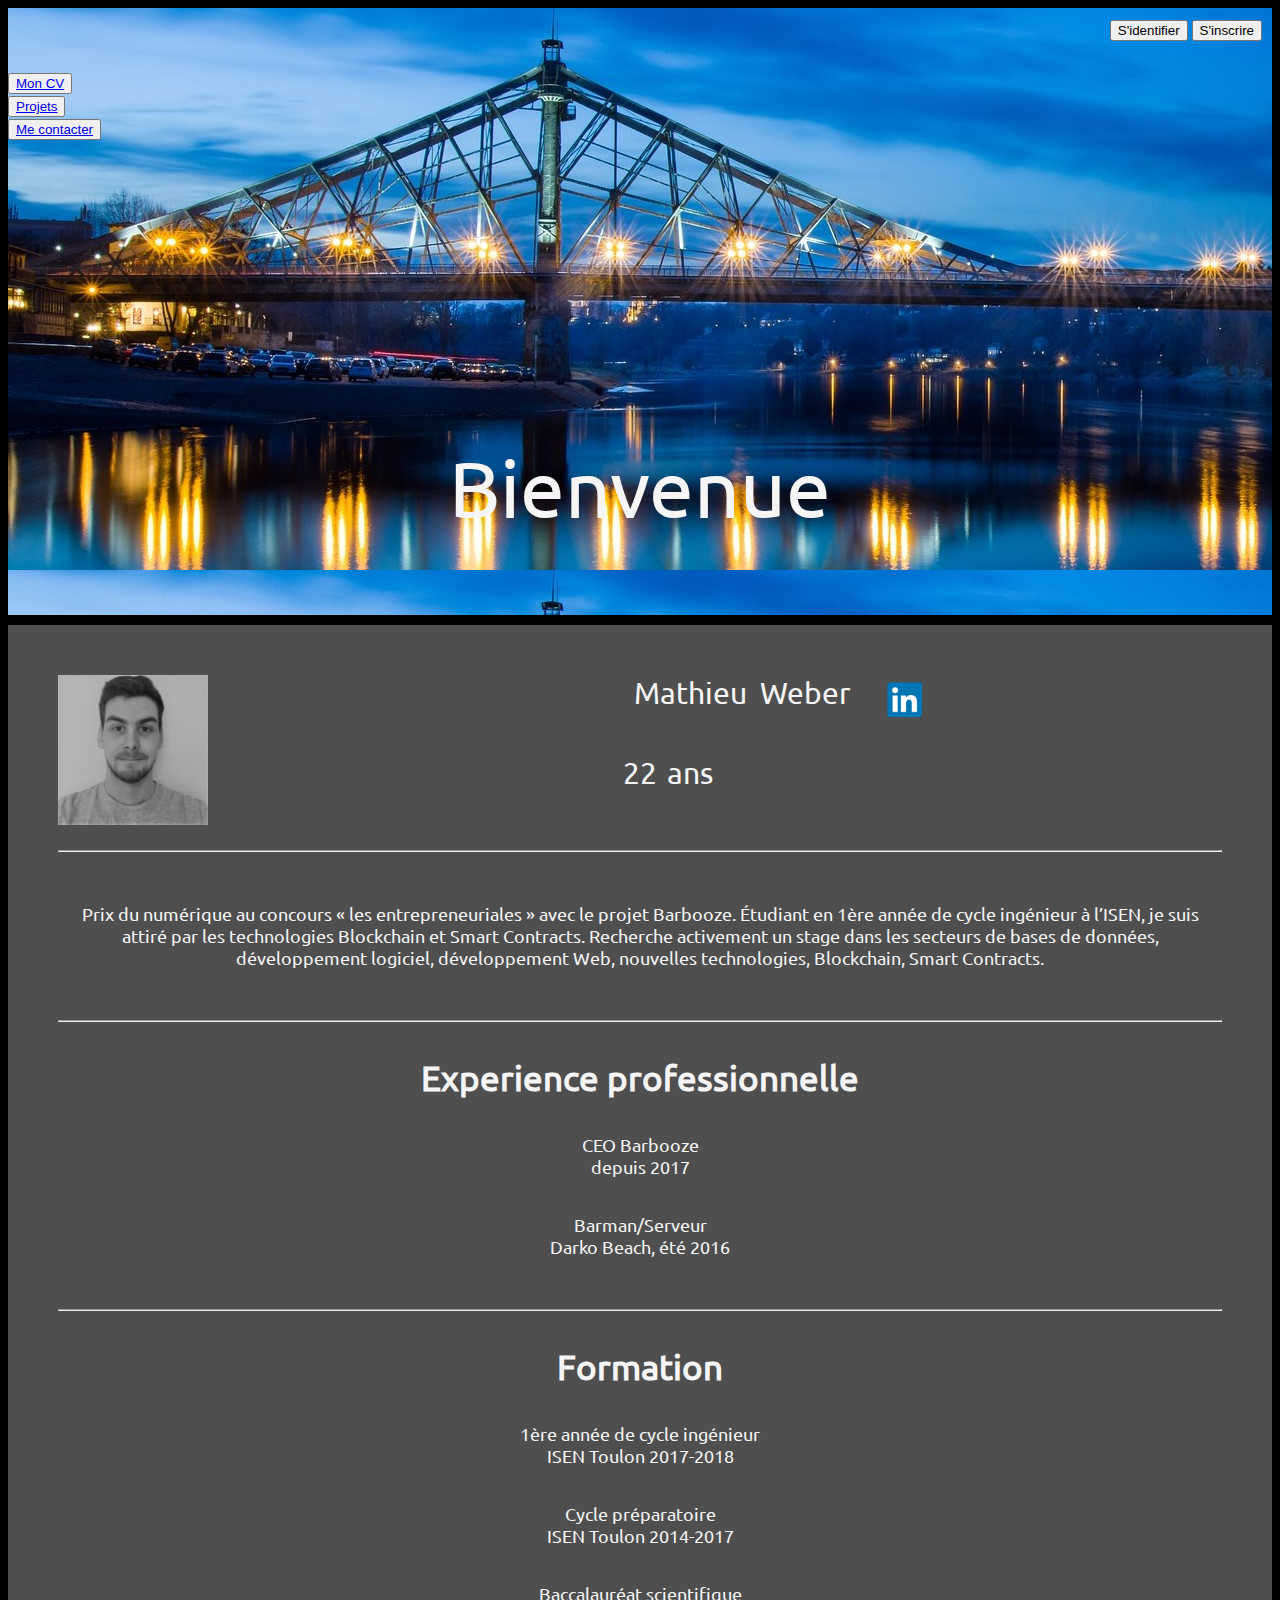
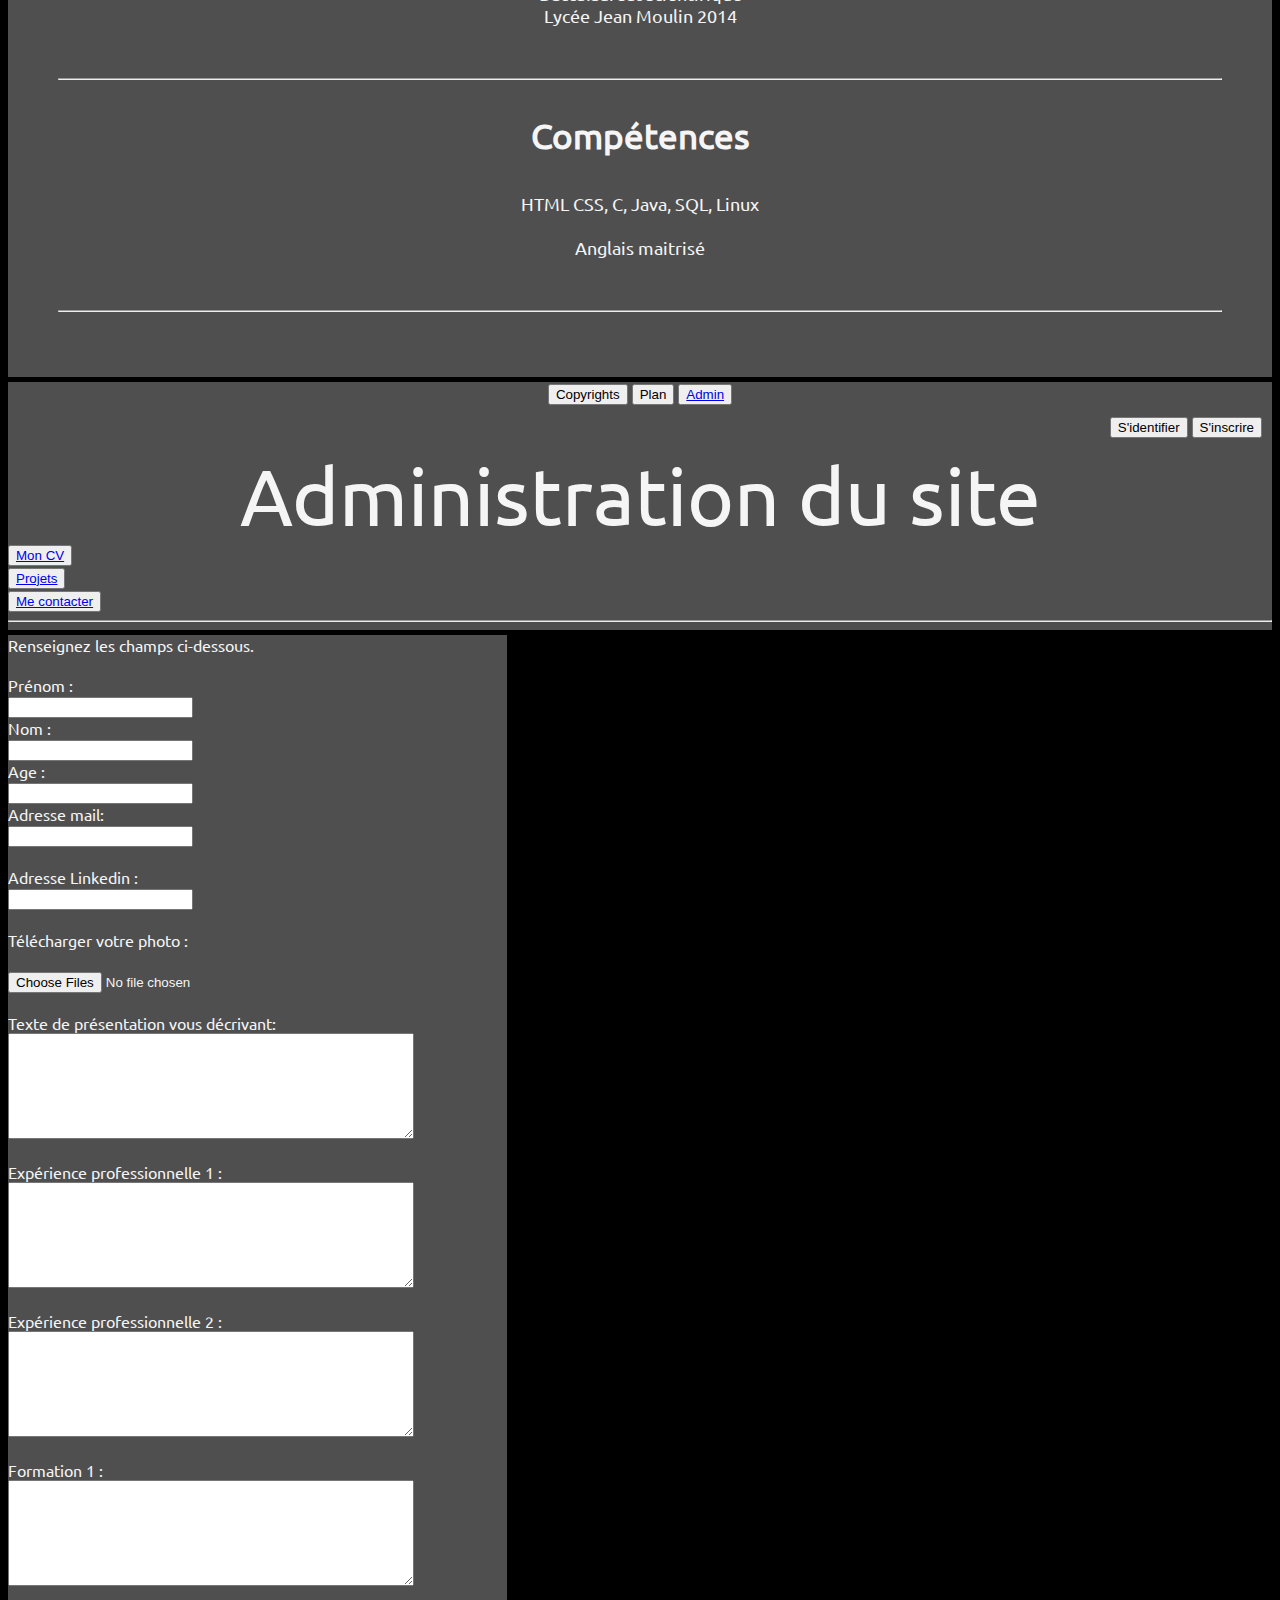
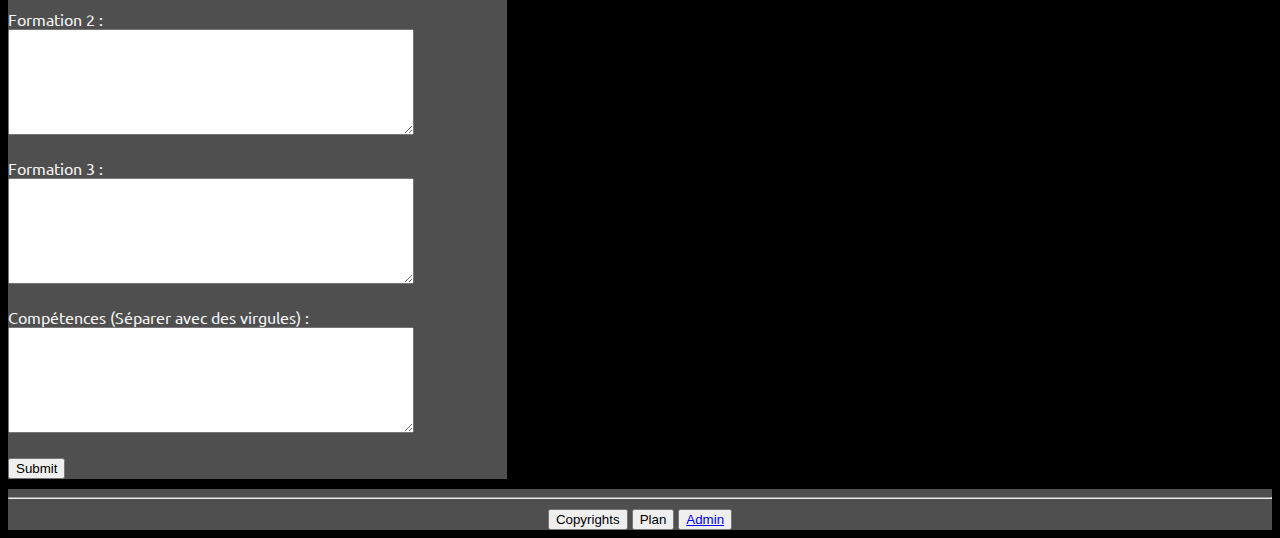
<file: index.html>
<!DOCTYPE html>

<html>
    <head>
        <title id="title">Mathieu Weber</title>
        <meta charset="UTF-8">
        <link rel="stylesheet" href="style.css"/>
        <meta name="viewport" content="width=device-width, initial-scale=1.0">
    </head>
    <body onload="mafunction()">
        
        <div class="grid-container">    <!-- Tableau pour ordonner notre site -->
            
            <div class="entete">        <!--Haut de page qui contient Menu, connexion et titre-->
                
                <div style="background-image: url('bridge.jpg')">
                    <div class="connexion">         <!-- L'entete est la même pour toute les pages du site -->
                    
                        <button>S'identifier</button>
                        <button>S'inscrire</button>
                    
                    </div>
                
                    <div class="menu">
                        <br/>
                      <button><a href="index.html">Mon CV</a></button><br/>
                      <button><a href="pageperso.html">Projets</a></button><br/>
                      <button><a href=contact.html>Me contacter</a></button>
                    </div>
                    <br/><br/><br/><br/><br/><br/><br/><br/><br/><br/><br/><br/><br/><br/><br/>
                    <div class="titre" id="titre">
                        Bienvenue
                    </div>
                    <br/><br/><br/><br/>
                </div>
            </div>
              
             <div class="corps">    <!--Corps de la page qui contient ce qui nous interesse-->
                
                <div class="grid-header">
                    
                    <div class="photo" id="photo">
                        <img style="float:left;" src="moi1.png" width="150" height="150" alt="ma photo" title="coucou">     <!--Ma photo-->
                    </div>
                    
                    <div class="prenom" id="prenom">
                        Mathieu
                    </div> 
                        
                    <div class="nom" id="nom">
                        Weber
                    </div>
                 
                    <div class="logo" id="logo">
                        <a href='https://www.linkedin.com/in/mathieu-weber-7b6b23129/' target="_blank">         <!--Lien vers mon Linkedin-->
                        <img src="logolink.png" width="50" height="50" alt="linkedin">                   <!-- Affichage du logo Linkedin-->
                    </a>
                    </div>
                    
                   
                    <div class="age" id="age">
                        22
                    </div>
                    <div class="ans" id="ans">
                        ans
                    </div>
                
                </div>
                <hr>
                 <br/>
                <div class="text" id="descri"> 
                    Prix du numérique au concours « les entrepreneuriales » avec le projet Barbooze.
                    Étudiant en 1ère année de cycle ingénieur à l’ISEN, je suis attiré par les technologies Blockchain et Smart Contracts.
                    Recherche activement un stage dans les secteurs de bases de données, développement logiciel, développement Web, nouvelles technologies, Blockchain, Smart Contracts.
                </div>   
                <br/>
                <hr>
                <h3>
                    Experience professionnelle
                </h3>
                
                <div class="item1" id="item1">
                    CEO Barbooze
                    <br/>
                    depuis 2017 
                </div>
                <br/>
                <div class="item1" id="item2">
                    Barman/Serveur 
                    <br/>
                    Darko Beach, été 2016
                </div>
       
                <br/><hr>
                <h3>
                    Formation
                </h3>
                
                <div class="item1" id="f1">
                    1ère année de cycle ingénieur 
                    <br/>ISEN Toulon 2017-2018
                </div>
                <br/>
                <div class="item1" id="f2">
                    Cycle préparatoire 
                    <br/>ISEN Toulon 2014-2017
                </div>
                <br/>
                <div class="item1" id="f3">
                    Baccalauréat scientifique <br/> Lycée Jean Moulin 2014
                </div>
                <br/><hr>
                <h3>Compétences</h3>
                <div class="item1" id="skills">
                    HTML CSS, C, Java, SQL, Linux <br/><br/>
                    Anglais maitrisé
                    
                </div>
                <br/>
               
                
                    
               
                <hr>    
            </div>
            
            <div class="pieds">                 <!-- Bas de page qui contient copyrihts et le plan du site -->
                <button>Copyrights</button>
                <button>Plan</button>
                <button><a href="admin.html">Admin</a></button>
            </div>
  
        </div>
                            <!-- ----------------PAGE ADMIN------------------- -->
                
        <div class="grid-container">        <!-- Tableau pour ordonner notre site -->
            
            <div class="entete">             <!--Haut de page qui contient Menu, connexion et titre-->
                <div class="connexion">
                    <button>S'identifier</button>
                    <button>S'inscrire</button>
                </div>
                <div class="titre">
                    Administration du site
                </div>
                <div class="menu">
                    <button><a href="index.html">Mon CV</a></button><br/>
                    <button><a href="pageperso.html">Projets</a></button><br/>
                    <button><a href=contact.html>Me contacter</a></button>
                </div>
                <hr>
            </div> 
            
            <div class="admin">    <!-- Module pour renseigner ses coordonnées et les envoyer -->
                Renseignez les champs ci-dessous.<br/>
                <br/>
                <form name="myForm" onsubmit="return validateForm()" method="post" >
                    Prénom :<br/>
                    <input type="text" name="firstname" >
                    <br>
                    Nom :<br/>
                    <input type="text" name="lastname">
                    <br>
                    Age :<br/>
                    <input type="text" name="age">
                    <br/>
                    Adresse mail:<br/>
                    <input type="text" name="email">
                    <br/><br/>
                    Adresse Linkedin : <br/>
                    <input type="text" name="link">
                    <br/><br/>
                    Télécharger votre photo :<br/><br/>
                    <input id="file" type="file" multiple />
                    <br/><br/>
                  
                    
                    
                    Texte de présentation vous décrivant:<br/>
                    <textarea id="p" name="descri" style="width:400px; height:100px;"></textarea>   <!-- Zone plus grande -->
                    
                    <br><br/>
                    Expérience professionnelle 1 :<br/>
                    <textarea id="q" name="p1" style="width:400px; height:100px;"></textarea>
                    <br/><br/>
                    Expérience professionnelle 2 :<br/>
                    <textarea id="r" name="p2" style="width:400px; height:100px;"></textarea>
                    <br/><br/>
                    
                    Formation 1 : <br/>
                    <textarea id="l" name="f1" style="width:400px; height:100px;"></textarea>
                    
                    
                    <br/><br/>
                    Formation 2 : <br/>
                    <textarea id="m" name="f2" style="width:400px; height:100px;"></textarea>
                    
                    
                    <br/><br/>
                     Formation 3 : <br/>
                    <textarea id="n" name="f3" style="width:400px; height:100px;"></textarea>
                    
                    <br/><br/>
                    
                    Compétences (Séparer avec des virgules) : <br/>
                    <textarea id="o" name="skills" style="width:400px; height:100px;"></textarea>
                    
                    <br/><br/>
                    
                    
                    
                    
                    
                    <input type="submit"> <!-- Bouton valider -->
                </form>
                    
            </div>
            
            <div class="pieds">
                <hr>
                <button>Copyrights</button>
                <button>Plan</button>
                <button><a href="admin.html">Admin</a></button>
            </div>
        </div>
                            <!-- --------------FIN PAGE ADMIN ----------------->
                            
        <script src="JS/newjavascript.js"></script>
    </body>
</html>
</file>
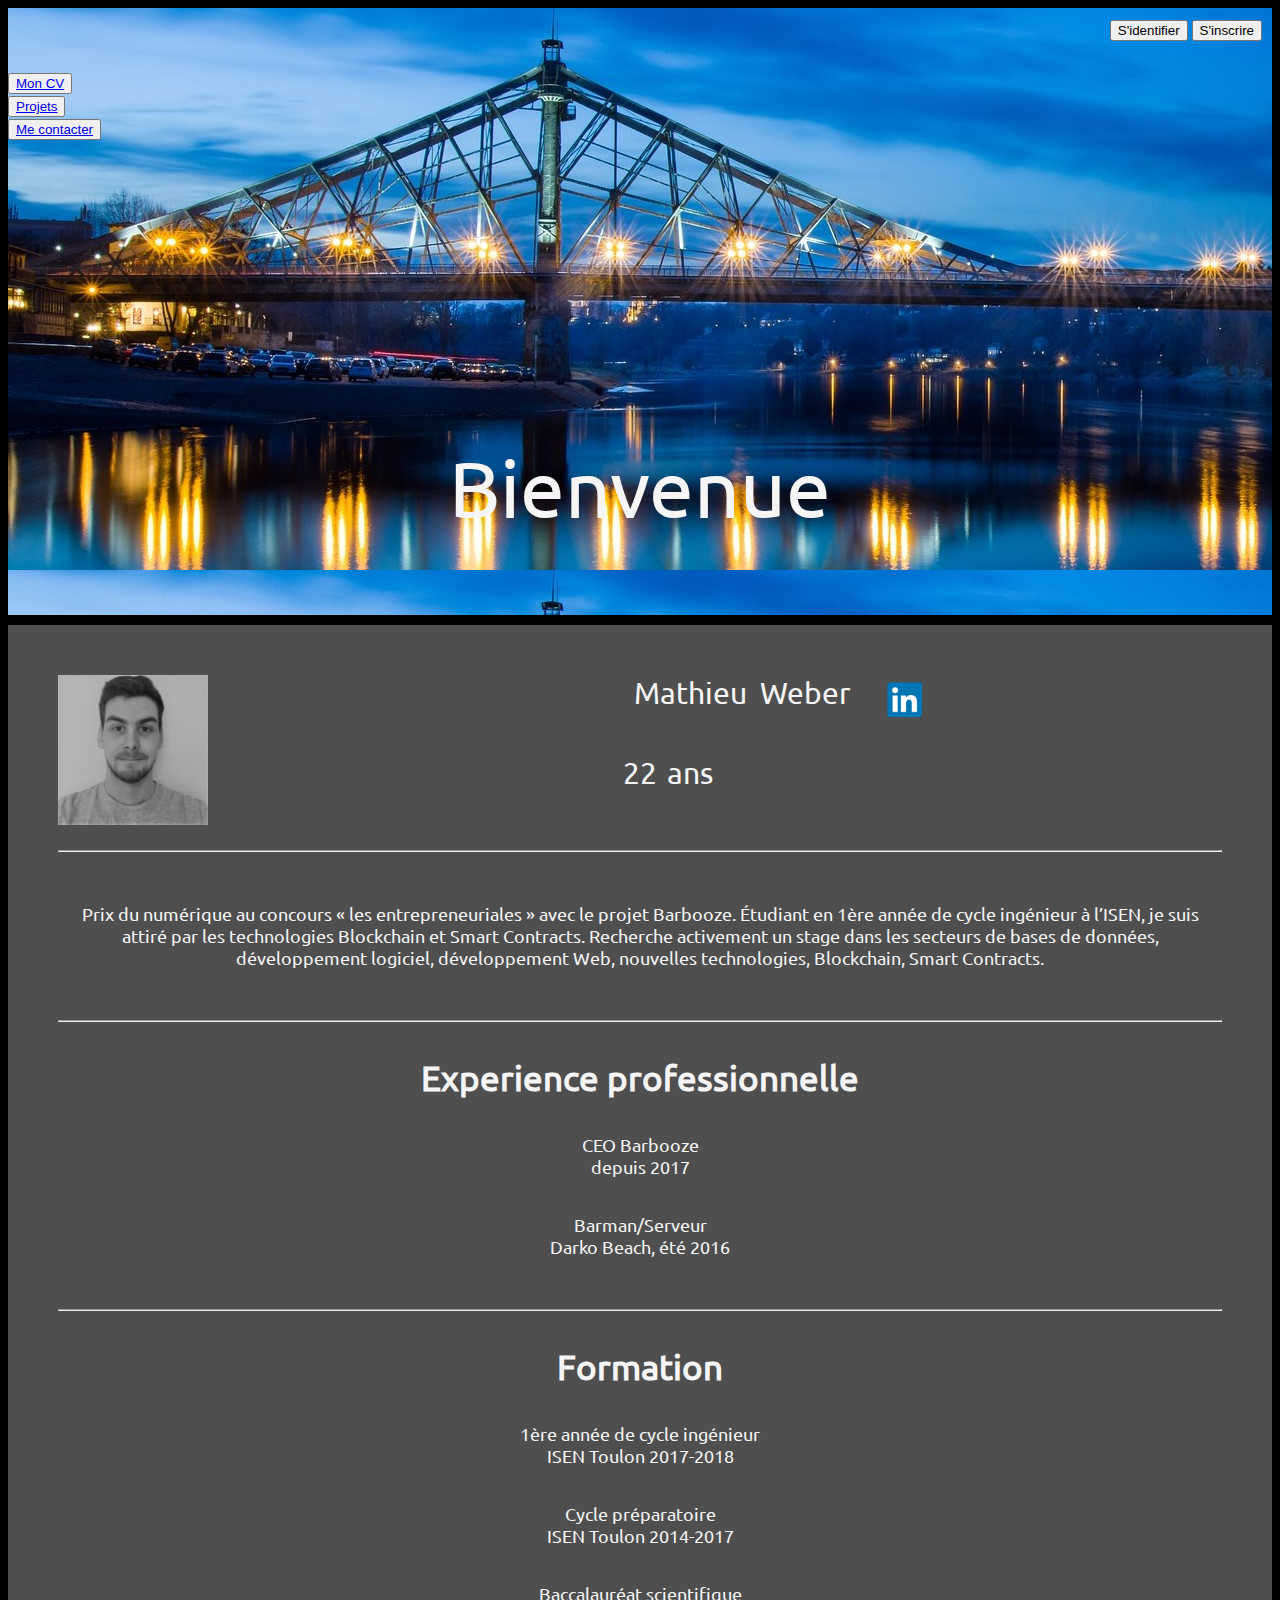
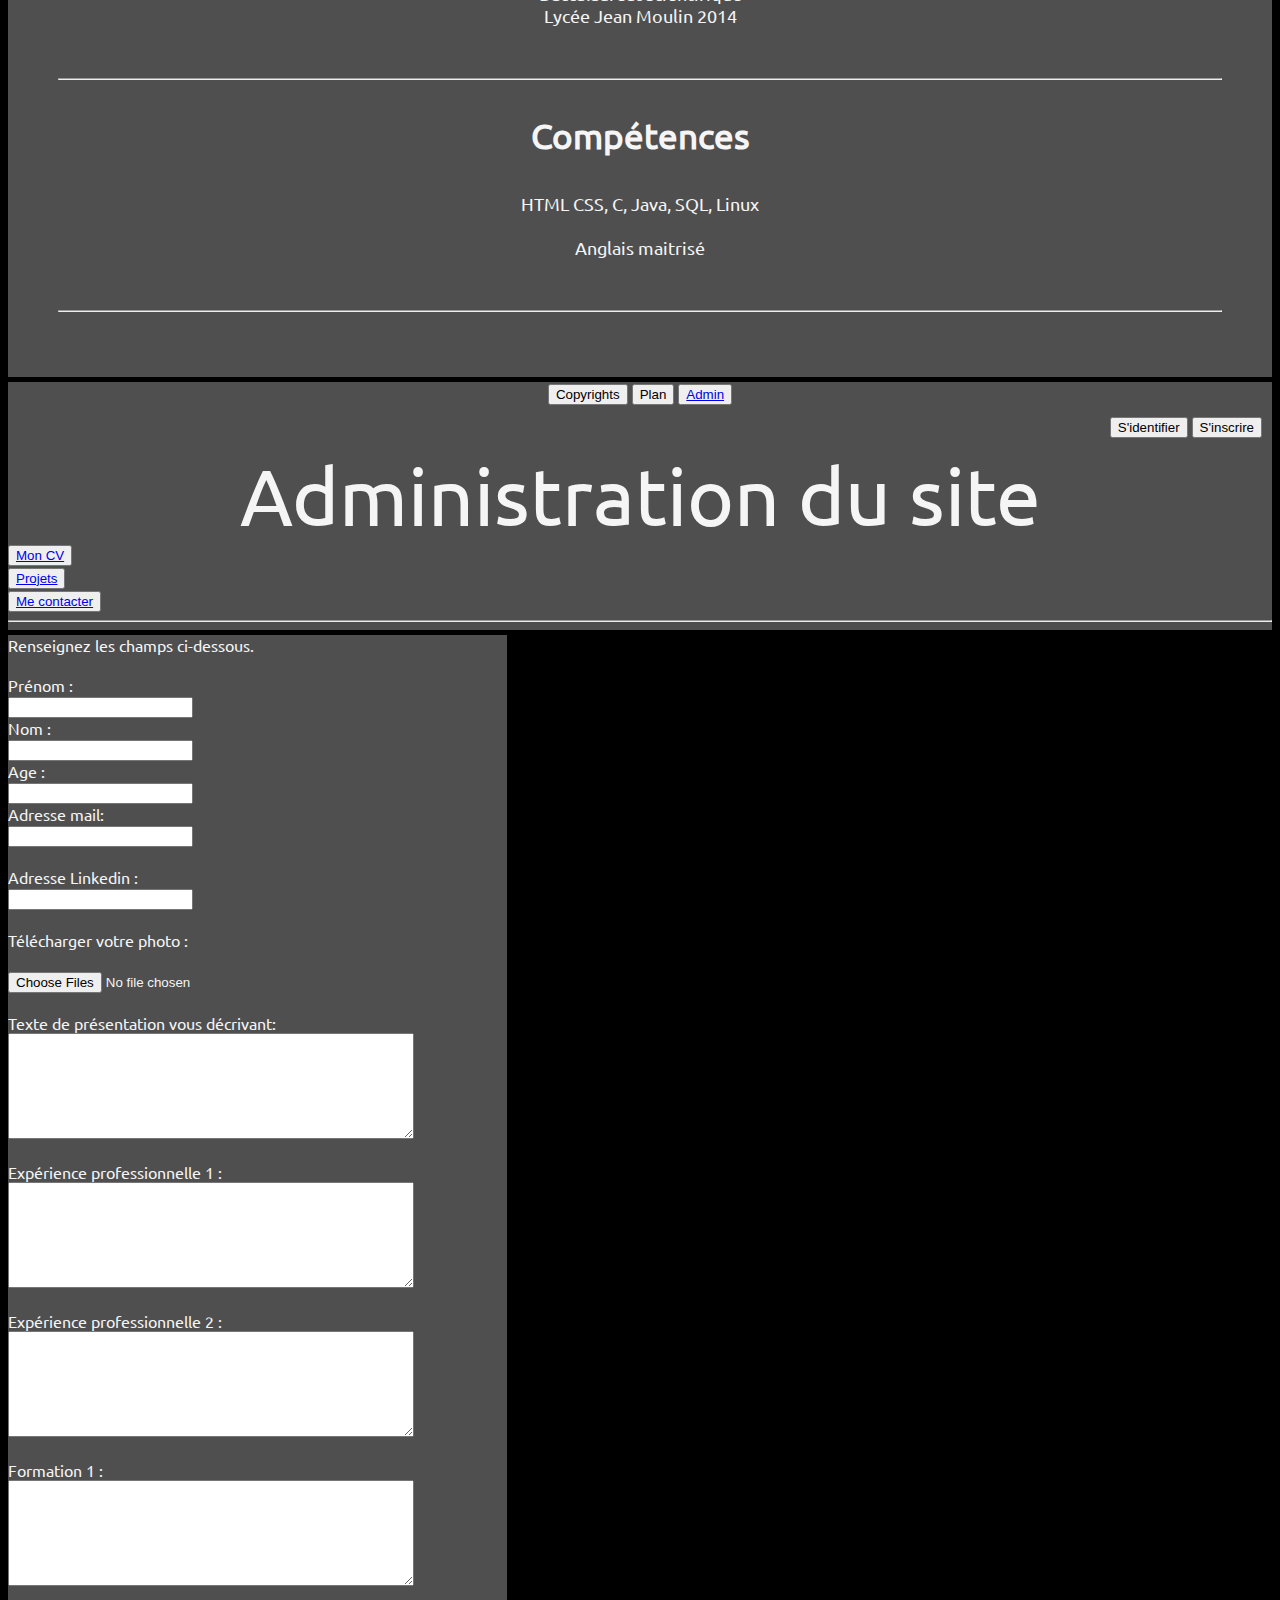
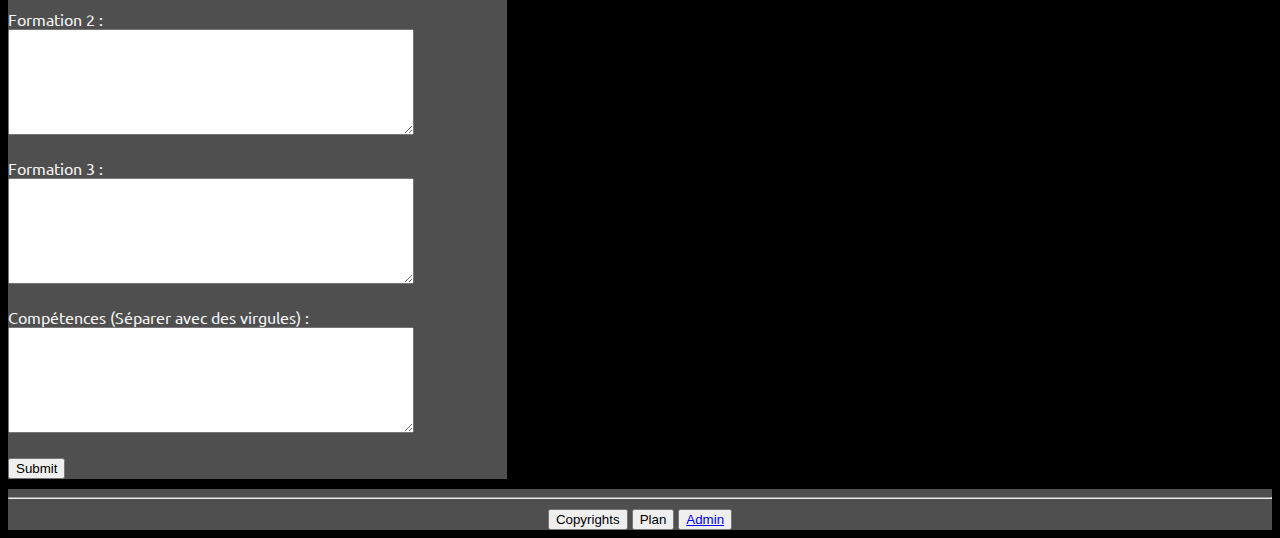
<file: public_html/index.html>
<!DOCTYPE html>

<html>
    <head>
        <title id="title">Mathieu Weber</title>
        <meta charset="UTF-8">
        <link rel="stylesheet" href="style.css"/>
        <meta name="viewport" content="width=device-width, initial-scale=1.0">
    </head>
    <body onload="mafunction()">
        
        <div class="grid-container">    <!-- Tableau pour ordonner notre site -->
            
            <div class="entete">        <!--Haut de page qui contient Menu, connexion et titre-->
                
                <div style="background-image: url('bridge.jpg')">
                    <div class="connexion">         <!-- L'entete est la même pour toute les pages du site -->
                    
                        <button>S'identifier</button>
                        <button>S'inscrire</button>
                    
                    </div>
                
                    <div class="menu">
                        <br/>
                      <button><a href="index.html">Mon CV</a></button><br/>
                      <button><a href="pageperso.html">Projets</a></button><br/>
                      <button><a href=contact.html>Me contacter</a></button>
                    </div>
                    <br/><br/><br/><br/><br/><br/><br/><br/><br/><br/><br/><br/><br/><br/><br/>
                    <div class="titre" id="titre">
                        Bienvenue
                    </div>
                    <br/><br/><br/><br/>
                </div>
            </div>
              
             <div class="corps">    <!--Corps de la page qui contient ce qui nous interesse-->
                
                <div class="grid-header">
                    
                    <div class="photo" id="photo">
                        <img style="float:left;" src="moi1.png" width="150" height="150" alt="ma photo" title="coucou">     <!--Ma photo-->
                    </div>
                    
                    <div class="prenom" id="prenom">
                        Mathieu
                    </div> 
                        
                    <div class="nom" id="nom">
                        Weber
                    </div>
                 
                    <div class="logo" id="logo">
                        <a href='https://www.linkedin.com/in/mathieu-weber-7b6b23129/' target="_blank">         <!--Lien vers mon Linkedin-->
                        <img src="logolink.png" width="50" height="50" alt="linkedin">                   <!-- Affichage du logo Linkedin-->
                    </a>
                    </div>
                    
                   
                    <div class="age" id="age">
                        22
                    </div>
                    <div class="ans" id="ans">
                        ans
                    </div>
                
                </div>
                <hr>
                 <br/>
                <div class="text" id="descri"> 
                    Prix du numérique au concours « les entrepreneuriales » avec le projet Barbooze.
                    Étudiant en 1ère année de cycle ingénieur à l’ISEN, je suis attiré par les technologies Blockchain et Smart Contracts.
                    Recherche activement un stage dans les secteurs de bases de données, développement logiciel, développement Web, nouvelles technologies, Blockchain, Smart Contracts.
                </div>   
                <br/>
                <hr>
                <h3>
                    Experience professionnelle
                </h3>
                
                <div class="item1" id="item1">
                    CEO Barbooze
                    <br/>
                    depuis 2017 
                </div>
                <br/>
                <div class="item1" id="item2">
                    Barman/Serveur 
                    <br/>
                    Darko Beach, été 2016
                </div>
       
                <br/><hr>
                <h3>
                    Formation
                </h3>
                
                <div class="item1" id="f1">
                    1ère année de cycle ingénieur 
                    <br/>ISEN Toulon 2017-2018
                </div>
                <br/>
                <div class="item1" id="f2">
                    Cycle préparatoire 
                    <br/>ISEN Toulon 2014-2017
                </div>
                <br/>
                <div class="item1" id="f3">
                    Baccalauréat scientifique <br/> Lycée Jean Moulin 2014
                </div>
                <br/><hr>
                <h3>Compétences</h3>
                <div class="item1" id="skills">
                    HTML CSS, C, Java, SQL, Linux <br/><br/>
                    Anglais maitrisé
                    
                </div>
                <br/>
               
                
                    
               
                <hr>    
            </div>
            
            <div class="pieds">                 <!-- Bas de page qui contient copyrihts et le plan du site -->
                <button>Copyrights</button>
                <button>Plan</button>
                <button><a href="admin.html">Admin</a></button>
            </div>
  
        </div>
        <div class="grid-container">        <!-- Tableau pour ordonner notre site -->
            
            <div class="entete">             <!--Haut de page qui contient Menu, connexion et titre-->
                <div class="connexion">
                    <button>S'identifier</button>
                    <button>S'inscrire</button>
                </div>
                <div class="titre">
                    Administration du site
                </div>
                <div class="menu">
                    <button><a href="index.html">Mon CV</a></button><br/>
                    <button><a href="pageperso.html">Projets</a></button><br/>
                    <button><a href=contact.html>Me contacter</a></button>
                </div>
                <hr>
            </div> 
            
            <div class="admin">    <!-- Module pour renseigner ses coordonnées et envoyer un message -->
                Renseignez les champs ci-dessous.<br/>
                <br/>
                <form name="myForm" onsubmit="return validateForm()" method="post" >
                    Prénom :<br/>
                    <input type="text" name="firstname" >
                    <br>
                    Nom :<br/>
                    <input type="text" name="lastname">
                    <br>
                    Age :<br/>
                    <input type="text" name="age">
                    <br/>
                    Adresse mail:<br/>
                    <input type="text" name="email">
                    <br/><br/>
                    Adresse Linkedin : <br/>
                    <input type="text" name="link">
                    <br/><br/>
                    Télécharger votre photo :<br/><br/>
                    <input id="file" type="file" multiple />
                    <br/><br/>
                  
                    
                    
                    Texte de présentation vous décrivant:<br/>
                    <textarea id="p" name="descri" style="width:400px; height:100px;"></textarea>   <!-- Zone plus grande -->
                    
                    <br><br/>
                    Expérience professionnelle 1 :<br/>
                    <textarea id="q" name="p1" style="width:400px; height:100px;"></textarea>
                    <br/><br/>
                    Expérience professionnelle 2 :<br/>
                    <textarea id="r" name="p2" style="width:400px; height:100px;"></textarea>
                    <br/><br/>
                    
                    Formation 1 : <br/>
                    <textarea id="l" name="f1" style="width:400px; height:100px;"></textarea>
                    
                    
                    <br/><br/>
                    Formation 2 : <br/>
                    <textarea id="m" name="f2" style="width:400px; height:100px;"></textarea>
                    
                    
                    <br/><br/>
                     Formation 3 : <br/>
                    <textarea id="n" name="f3" style="width:400px; height:100px;"></textarea>
                    
                    <br/><br/>
                    
                    Compétences (Séparer avec des virgules) : <br/>
                    <textarea id="o" name="skills" style="width:400px; height:100px;"></textarea>
                    
                    <br/><br/>
                    
                    
                    
                    
                    
                    <input type="submit">
                </form>
                    
            </div>
            
            <div class="pieds">
                <hr>
                <button>Copyrights</button>
                <button>Plan</button>
                <button><a href="admin.html">Admin</a></button>
            </div>
        </div>
        <script src="JS/newjavascript.js"></script>
    </body>
</html>
</file>
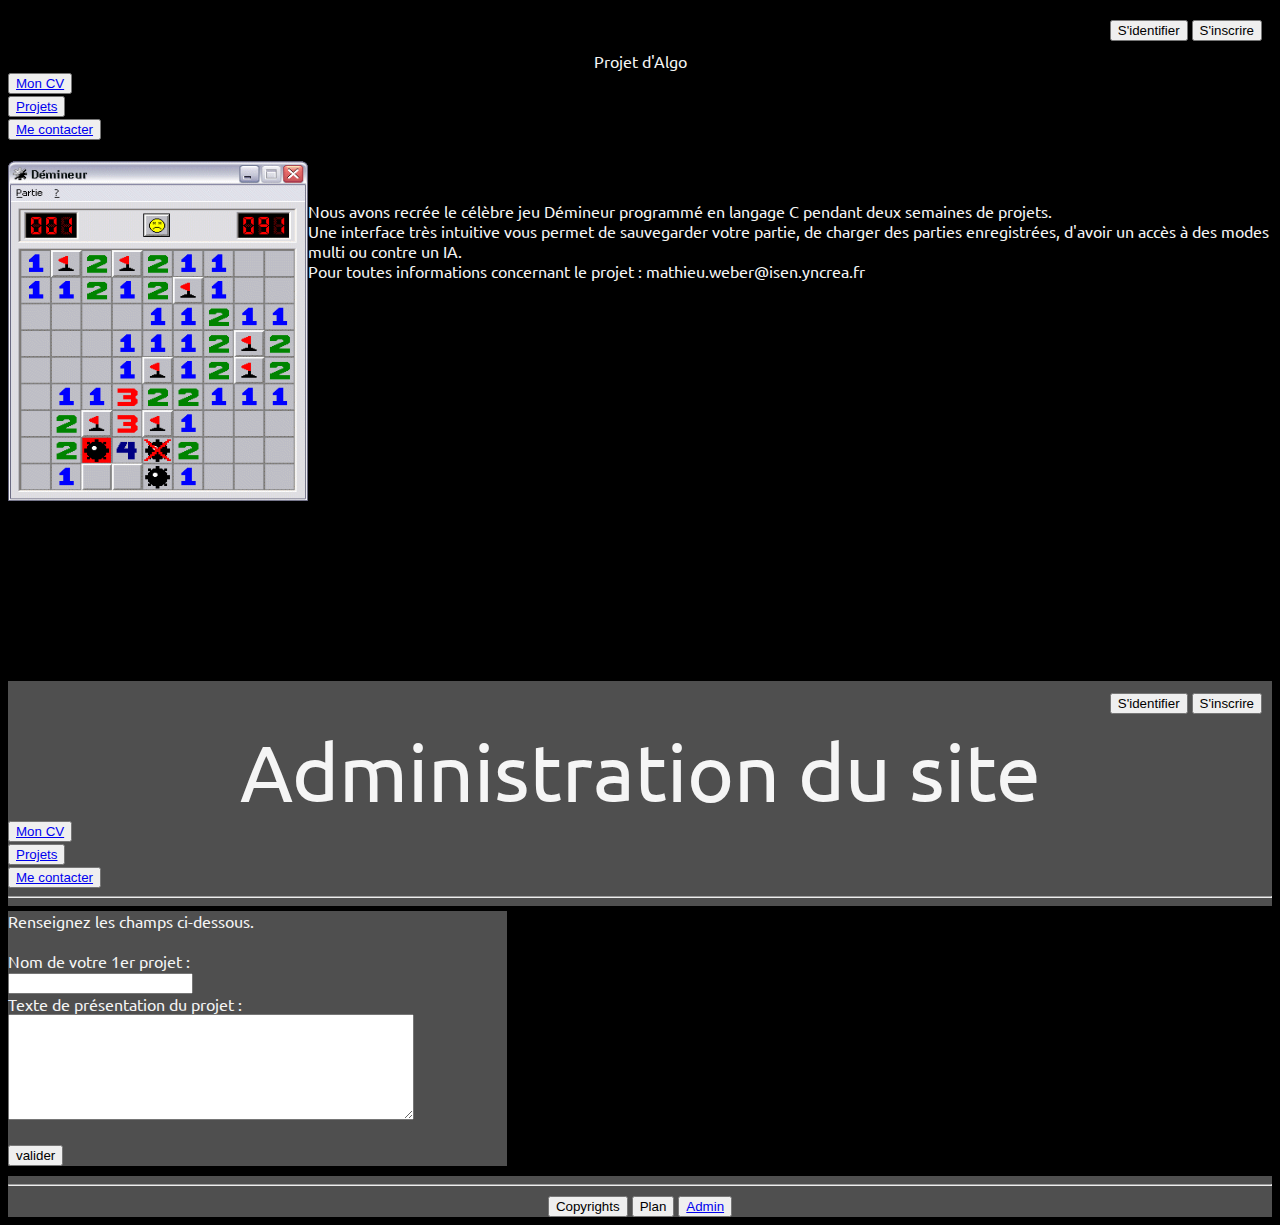
<file: Algo.html>
<!DOCTYPE html>

<html>
    <head>
        <title>Projet Algo</title>
        <meta charset="UTF-8">
        <link rel="stylesheet" href="style.css"/>
        <script src="JS/newjavascript.js"></script>
        <meta name="viewport" content="width=device-width, initial-scale=1.0">
    </head>
    
    <body>      <!-- Ici pas de tableau pour une page simple comme cella là-->
         
        <div class="entete">        <!--Haut de page qui contient Menu, connexion et titre-->
            <div class="connexion">
                <button>S'identifier</button>
                <button>S'inscrire</button>
            </div>
            <div id="titreproAl">
                Projet d'Algo
            </div>
            <div class="menu">                  <!-- Bouton du menu -->
                <button><a href="index.html">Mon CV</a></button><br/>
                <button><a href="pageperso.html">Projets</a></button><br/>
                <button><a href=contact.html>Me contacter</a></button>
            </div>
        </div>
        
        <h1>                    <!-- Corps de la page -->
            <img style="float:left" src="demin.gif" width="300" height="340" alt="Démineur">
        </h1>
        <br/><br/>
        <div id="textproAl">
            
            Nous avons recrée le célèbre jeu Démineur programmé en langage C pendant deux semaines de projets.<br/> 
            Une interface très intuitive vous permet de sauvegarder votre partie, de charger des parties enregistrées, d'avoir un accès à des modes multi ou contre un IA.<br/>
            Pour toutes informations concernant le projet : mathieu.weber@isen.yncrea.fr <br/>
           
        </div>
        <br/><br/><br/><br/><br/><br/><br/><br/><br/><br/><br/><br/><br/><br/><br/><br/><br/><br/><br/><br/>
        
        
                                <!-- ------------PAGE ADMIN ----------------------- -->
        
        <div class="grid-container">        <!-- Tableau pour ordonner notre site -->
            
            <div class="entete">             <!--Haut de page qui contient Menu, connexion et titre-->
                <div class="connexion">
                    <button>S'identifier</button>
                    <button>S'inscrire</button>
                </div>
                <div class="titre">
                    Administration du site
                </div>
                <div class="menu">
                    <button><a href="index.html">Mon CV</a></button><br/>
                    <button><a href="pageperso.html">Projets</a></button><br/>
                    <button><a href=contact.html>Me contacter</a></button>
                </div>
                <hr>
            </div> 
            
            <div class="admin">    <!-- Module pour renseigner ses coordonnées et envoyer un message -->
                Renseignez les champs ci-dessous.<br/>
                <br/>
                <form name="myProAlForm" onsubmit="return validateProAlForm()">  <!-- Quand je mets method="post" on a ERR_EMPTY_RESPONSE,-->
                    Nom de votre 1er projet :<br/>                               <!-- quand je l'enlève plus d'erreure mais le texte n'est modifie qu'une fraction de seconde -->
                    <input type="text" name="nameProAl" >                        <!-- Cela n'arrive queà l'intérieur de mes deux pages de projets, je ne comprends pas -->
                    <br>
                   Texte de présentation du projet :<br/>
                    <textarea id="descriproject1" name="descriproAl" style="width:400px; height:100px;"></textarea>   
                   
                    <br/>
                    <br/>
                    
                    <input type="submit" value="valider">
                </form>
                    
            </div>
            
            <div class="pieds">
                <hr>
                <button>Copyrights</button>
                <button>Plan</button>
                <button><a href="admin.html">Admin</a></button>
            </div>
        </div>
                                        <!-- FIN PAGE ADMIN -->
    </body>
    
</html>
</file>
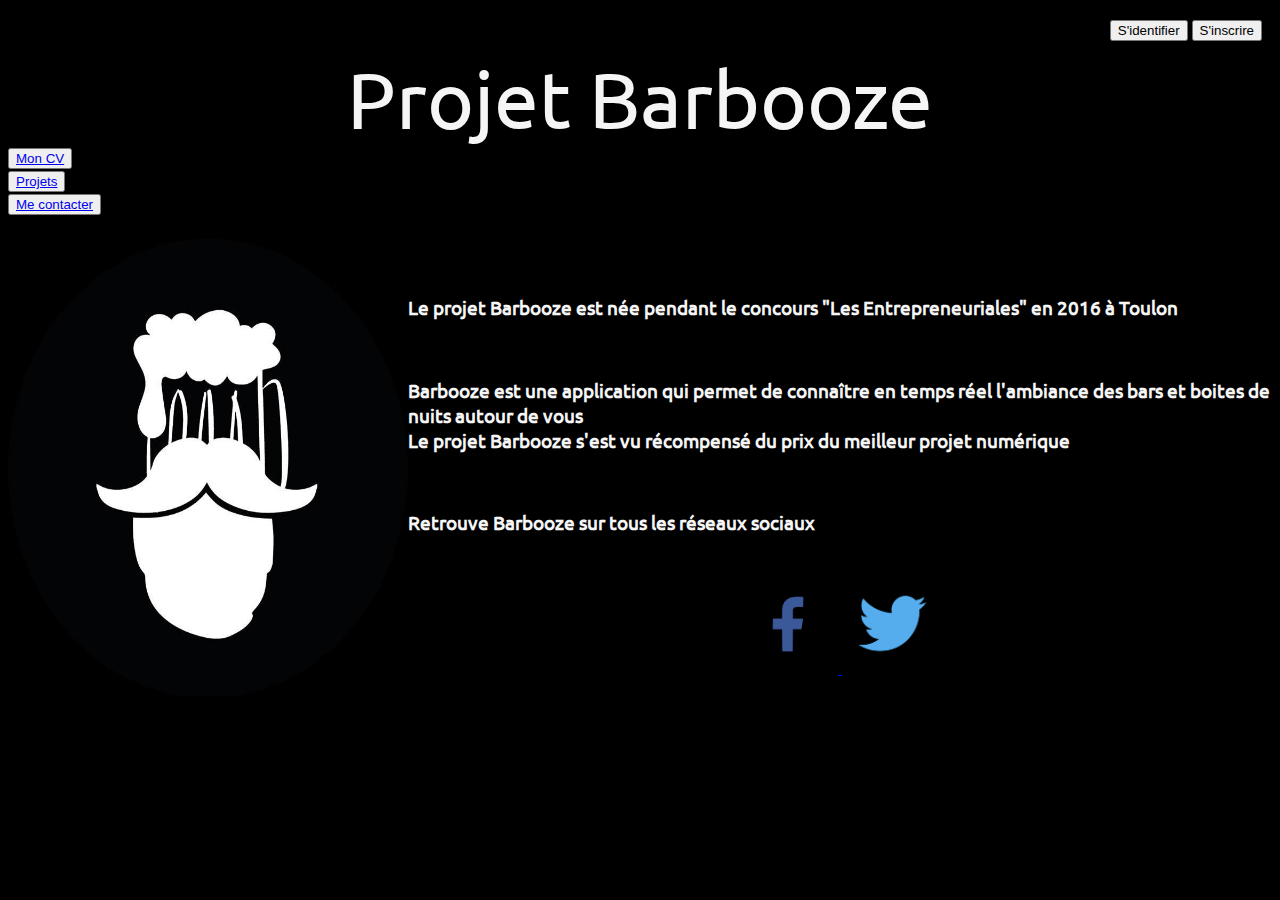
<file: barbooze.html>
<!DOCTYPE html>

<html>
    <head>
        <title>Barbooze</title>
        <meta charset="UTF-8">
        <link rel="stylesheet" href="style.css"/>
        <script src="JS/newjavascript.js"></script>
        <meta name="viewport" content="width=device-width, initial-scale=1.0">
    </head>
    <body>      <!-- Ici pas de tableau pour une page simple comme cella là-->
        
        <div class="entete">                <!--Haut de page qui contient Menu, connexion et titre-->
            <div class="connexion">
                <button>S'identifier</button>
                <button>S'inscrire</button>
            </div>
            <div class="titre">
                Projet Barbooze
            </div>
            <div class="menu">
                <button><a href="index.html">Mon CV</a></button><br/>
                <button><a href="pageperso.html">Projets</a></button><br/>
                <button><a href=contact.html>Me contacter</a></button>
            </div>
        </div>
        <h1>        <!-- Corps de la page -->
            <img style="float:left" src="barbooze.jpg" width="400" height="460" alt="Barbooze">
        </h1>
        <br/><br/>
        <h3> 
            Le projet Barbooze est née pendant le concours "Les Entrepreneuriales" en 2016 à Toulon 
        </h3>
        <br/>
        <h3>
            Barbooze est une application qui permet de connaître en temps réel l'ambiance des bars et boites de nuits autour de vous
            <br/>Le projet Barbooze s'est vu récompensé du prix du meilleur projet numérique
        </h3> 
        <br/>
        <h3>
            Retrouve Barbooze sur tous les réseaux sociaux 
        </h3>
        
        <div class="logos">
            <br/>
            <a href='https://www.facebook.com/BarBooze-1730792003878343/' target="_blank">
                <img src="logotw.png" width="100" height="100" alt="fb">
            </a>
            <a href ='https://twitter.com/BarBoozeOffi?lang=fr' target="_blank">
                <img style="center" src='logotwit.png' width='100' height='100' alt='twitter'>
            </a>
        </div>
        
        
        
    </body>
</html>
</file>
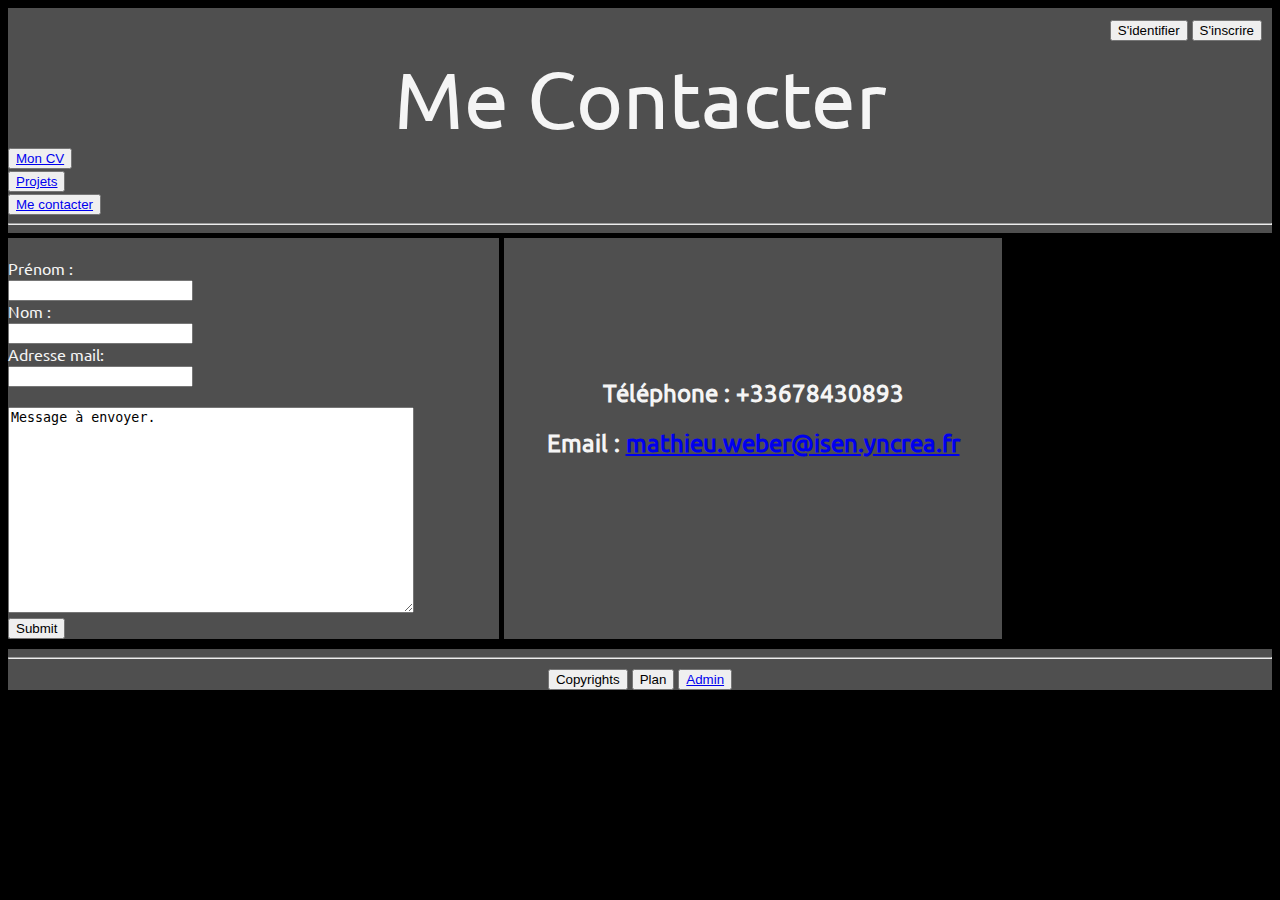
<file: contact.html>
<!DOCTYPE html>

<html>
    <head>
        <title>Me contacter</title>
    
        <meta charset="UTF-8">
        <link rel="stylesheet" href="style.css"/>
        <meta name="viewport" content="width=device-width, initial-scale=1.0">
    </head>
    <body>
        <div class="grid-container">        <!-- Tableau pour ordonner notre site -->
            
            <div class="entete">             <!--Haut de page qui contient Menu, connexion et titre-->
                <div class="connexion">
                    <button>S'identifier</button>
                    <button>S'inscrire</button>
                </div>
                <div class="titre">
                    Me Contacter
                </div>
                <div class="menu">          <!-- Boutons du menu -->
                    <button><a href="index.html">Mon CV</a></button><br/>
                    <button><a href="pageperso.html">Projets</a></button><br/>
                    <button><a href=contact.html>Me contacter</a></button>
                </div>
                <hr>
            </div> 
            
            <div class="question">      <!-- Module pour renseigner ses coordonnées et envoyer un message -->
                <br/>
                <form name="contactForm" onsubmit="return validateContactForm()">
                    Prénom :<br>
                    <input type="text" name="firstname" >
                    <br>
                    Nom :<br>
                    <input type="text" name="lastname">
                    <br>
                    Adresse mail:<br/>
                    <input type="text" name="email">
                    <br/><br/>
                    <textarea name="message" style="width:400px; height:200px;">Message à envoyer.</textarea>   <!-- Zone plus grande -->
                    <br>
                    <input type="submit">
                </form>
                    
            </div>
 
             
            <div class="coord">         <!-- Mes coordonnées personnelles-->
                <h2>
                    <br/><br/><br/><br/>
                    Téléphone : +33678430893
                </h2>
                <h2>
                    Email : <a href="mailto:mathieu.weber@isen.yncrea.fr">mathieu.weber@isen.yncrea.fr</a>
                </h2>
            </div>
            
            <div class="pieds">
                <hr>
                <button>Copyrights</button>
                <button>Plan</button>
                <button><a href="admin.html">Admin</a></button>
            </div>
        </div>
        <script src="JS/newjavascript.js"></script>
    </body>
</html>
</file>
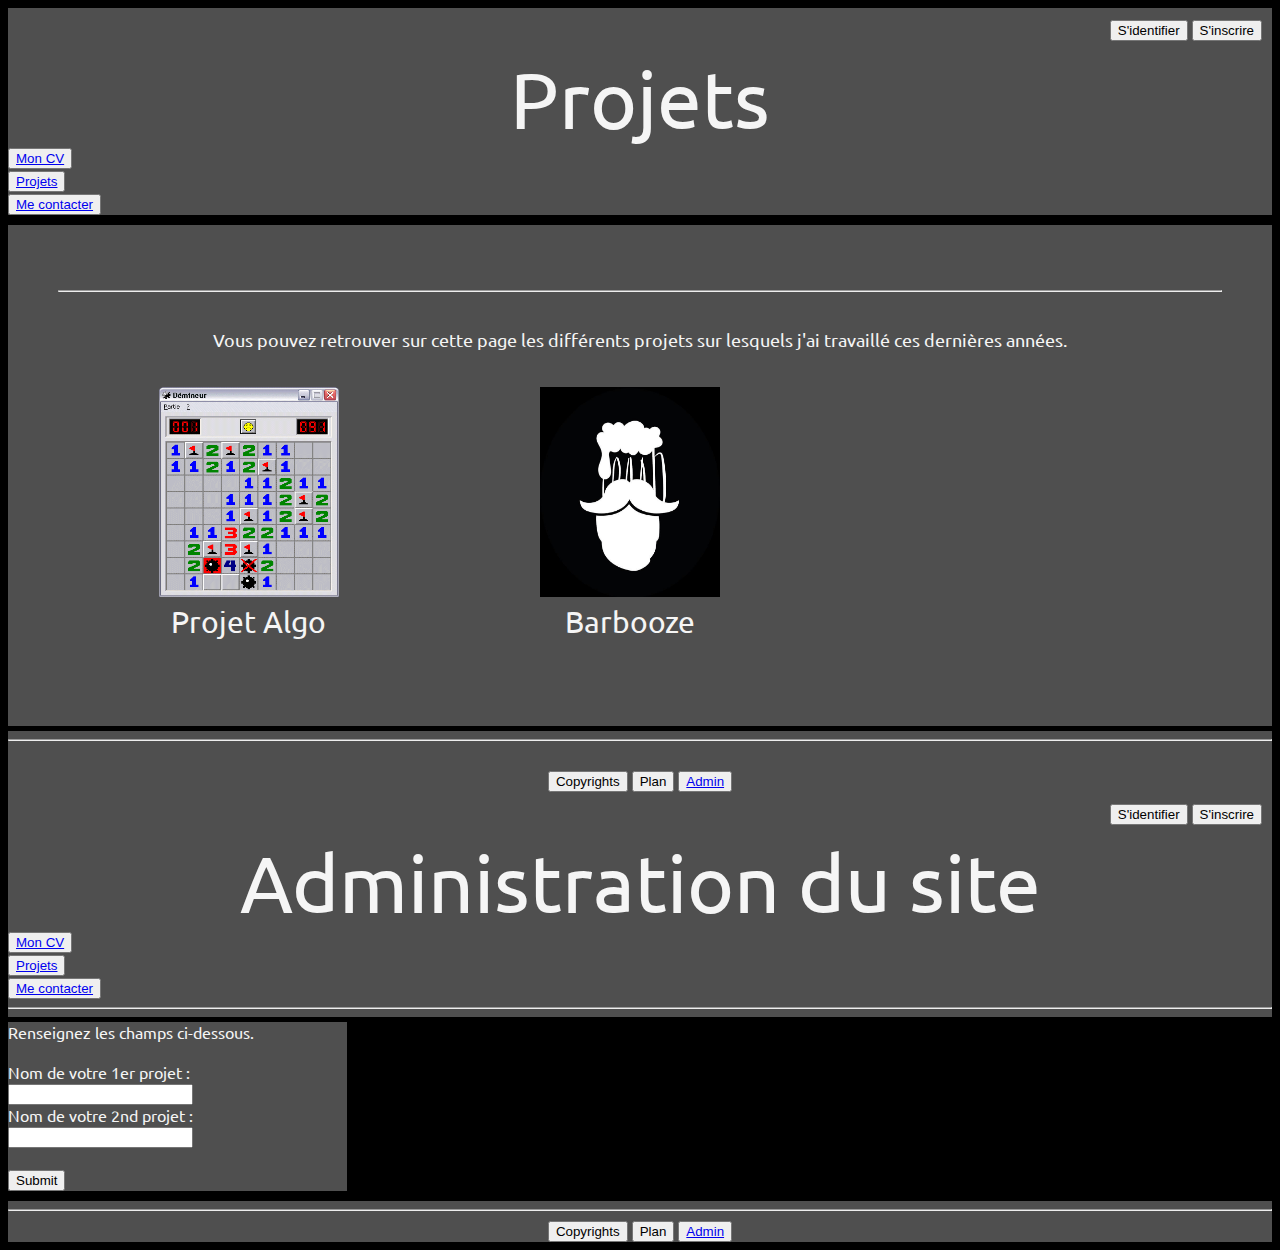
<file: pageperso.html>
<!DOCTYPE html>

<html>
    <head>
        <title>Mathieu Weber1</title>
        <meta charset="UTF-8">
        <link rel="stylesheet" href="style.css"/>
        <script src="JS/newjavascript.js"></script>
        <meta name="viewport" content="width=device-width, initial-scale=1.0">
    </head>
    
    <body>
           
        <div class="grid-container">        <!-- Tableau pour ordonner notre site -->
            
            <div class="entete">            <!--Haut de page qui contient Menu, connexion et titre-->
                <div class="connexion">
                    <button>S'identifier</button>
                    <button>S'inscrire</button>
                </div>
                <div class="titre">
                    Projets
                </div>
                <div class="menu">                   <!-- Boutons du menu -->
                    <button><a href="index.html">Mon CV</a></button><br/>
                    <button><a href="pageperso.html">Projets</a></button><br/>
                    <button><a href=contact.html>Me contacter</a></button>
                </div>
            </div>
            <div class="corps">         <!--Corps de la page qui contient ce qui nous interesse-->
        
                <hr>
                <div class="text"> 
                    <br/>Vous pouvez retrouver sur cette page les différents projets sur lesquels j'ai travaillé ces dernières années.
                </div>
                <br/>
        
                <div class="tab">                          <!-- Tableau de mes différents projets -->
                    <div class="case1">                     <!-- 1er Projet-->
                        <a href="Algo.html">                <!--lien vers la page-->
                            <img style="float" src="demin.gif" width="180" height="210" alt="Projet Algo">      <!-- Logo du projet-->
                            <br/>
                        </a>
                        <div class ="NomProjet1" id="NomProjet1">Projet Algo</div>
                       
                    </div>
                    <div class="case2">             <!-- 2eme projet-->
                        <a href="barbooze.html">    <!--lien vers la page-->
                            <img style="float" src="barbooze.jpg" width="180" height="210" alt="Barbooze">
                        </a>
                        <div class="NomProjet2" id="NomProjet2">Barbooze</div>
                        
                    </div>
                    <div class="case3"></div>   <!-- Projets futurs -->
                    <div class="case4"></div>
                </div>
            
                <br/>
            </div>
             
            <div class="pieds"> 
                <hr><br/> 
                <button>Copyrights</button>
                <button>Plan</button>
                <button><a href="admin.html">Admin</a></button>
            </div>
  
        </div>
        
                                        <!-- --------------PAGE ADMIN -------------------- -->
        
        
        <div class="grid-container">        <!-- Tableau pour ordonner notre site -->
            
            <div class="entete">             <!--Haut de page qui contient Menu, connexion et titre-->
                <div class="connexion">
                    <button>S'identifier</button>
                    <button>S'inscrire</button>
                </div>
                <div class="titre">
                    Administration du site
                </div>
                <div class="menu">
                    <button><a href="index.html">Mon CV</a></button><br/>
                    <button><a href="pageperso.html">Projets</a></button><br/>
                    <button><a href=contact.html>Me contacter</a></button>
                </div>
                <hr>
            </div> 
            
            <div class="admin">             <!-- Module pour renseigner ses coordonnées et envoyer un message -->
                Renseignez les champs ci-dessous.<br/>
                <br/>
                
                <form name="myProjectForm" onsubmit="return validateProjetForm()" method="post" >  <!-- Formulaire spécifique à la page html -->
                    Nom de votre 1er projet :<br/>
                    <input type="text" name="Projet1" >
                    <br>
                    Nom de votre 2nd projet : <br/>
                    <input type="text" name="Projet2">
                    
                    
                    
                    <br/>
                    <br/>
                    
                    <input type="submit">           <!-- Bouton valider -->
                </form>
                    
            </div>
            
            <div class="pieds">
                <hr>
                <button>Copyrights</button>
                <button>Plan</button>
                <button><a href="admin.html">Admin</a></button>
            </div>
        </div>
                                        
                                        <!-- FIN PAGE ADMIN -->
    </body>
</html>
</file>
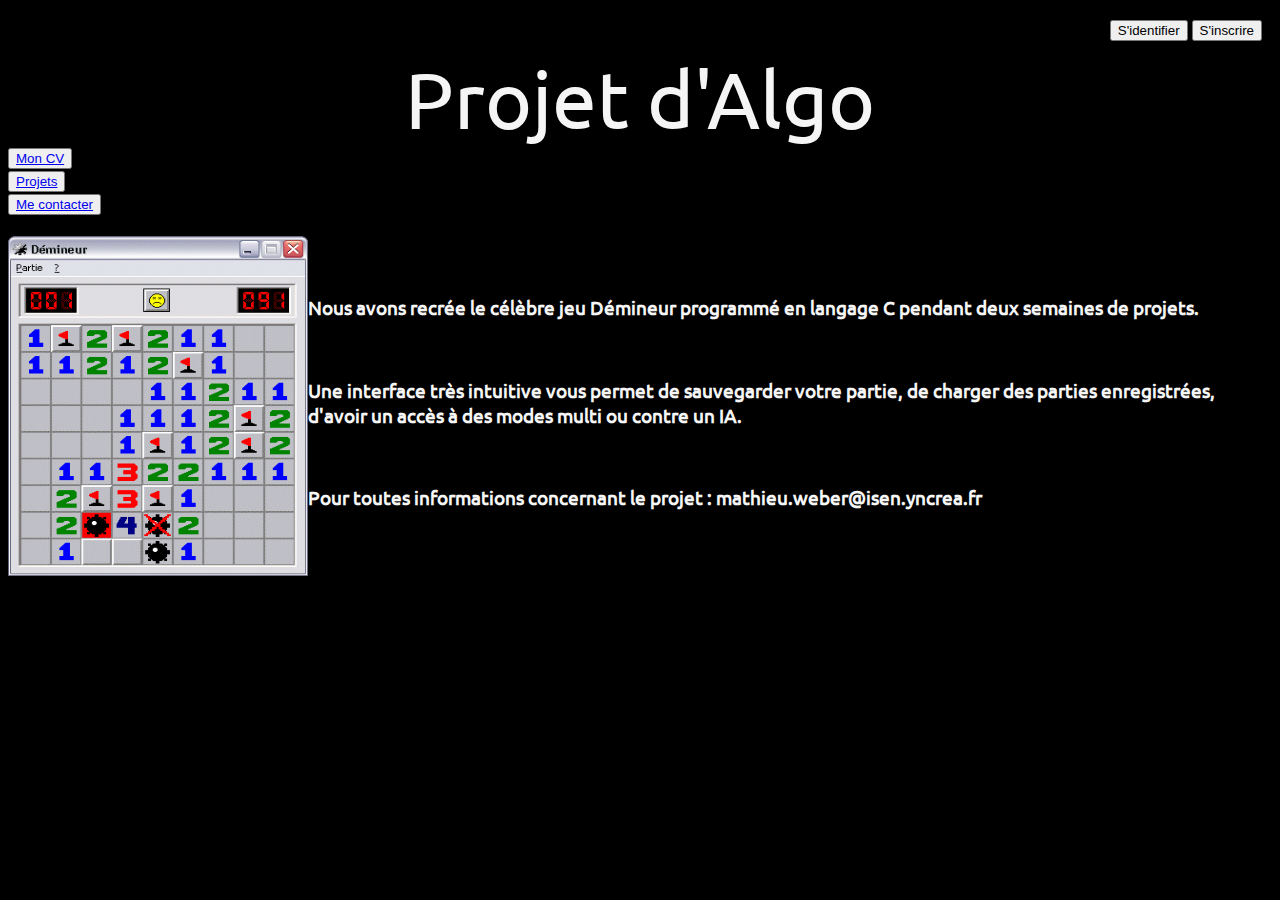
<file: public_html/Algo.html>
<!DOCTYPE html>
<!--
To change this license header, choose License Headers in Project Properties.
To change this template file, choose Tools | Templates
and open the template in the editor.
-->
<html>
    <head>
        <title>Projet Algo</title>
        <meta charset="UTF-8">
        <link rel="stylesheet" href="style.css"/>
        <meta name="viewport" content="width=device-width, initial-scale=1.0">
    </head>
    
    <body>      <!-- Ici pas de tableau pour une page simple comme cella là-->
         
        <div class="entete">        <!--Haut de page qui contient Menu, connexion et titre-->
            <div class="connexion">
                <button>S'identifier</button>
                <button>S'inscrire</button>
            </div>
            <div class="titre">
                Projet d'Algo
            </div>
            <div class="menu">
                <button><a href="index.html">Mon CV</a></button><br/>
                <button><a href="pageperso.html">Projets</a></button><br/>
                <button><a href=contact.html>Me contacter</a></button>
            </div>
        </div>
        
        <h1>        <!-- Corps de la page -->
            <img style="float:left" src="demin.gif" width="300" height="340" alt="Démineur">
        </h1>
        <br/><br/>
        <h3>
            Nous avons recrée le célèbre jeu Démineur programmé en langage C pendant deux semaines de projets. 
        </h3>
        <br/>
        <h3>
            Une interface très intuitive vous permet de sauvegarder votre partie, de charger des parties enregistrées, d'avoir un accès à des modes multi ou contre un IA.
        </h3> 
        <br/>
        <h3> 
            Pour toutes informations concernant le projet : mathieu.weber@isen.yncrea.fr 
        </h3>
        
        
    </body>
</html>
</file>
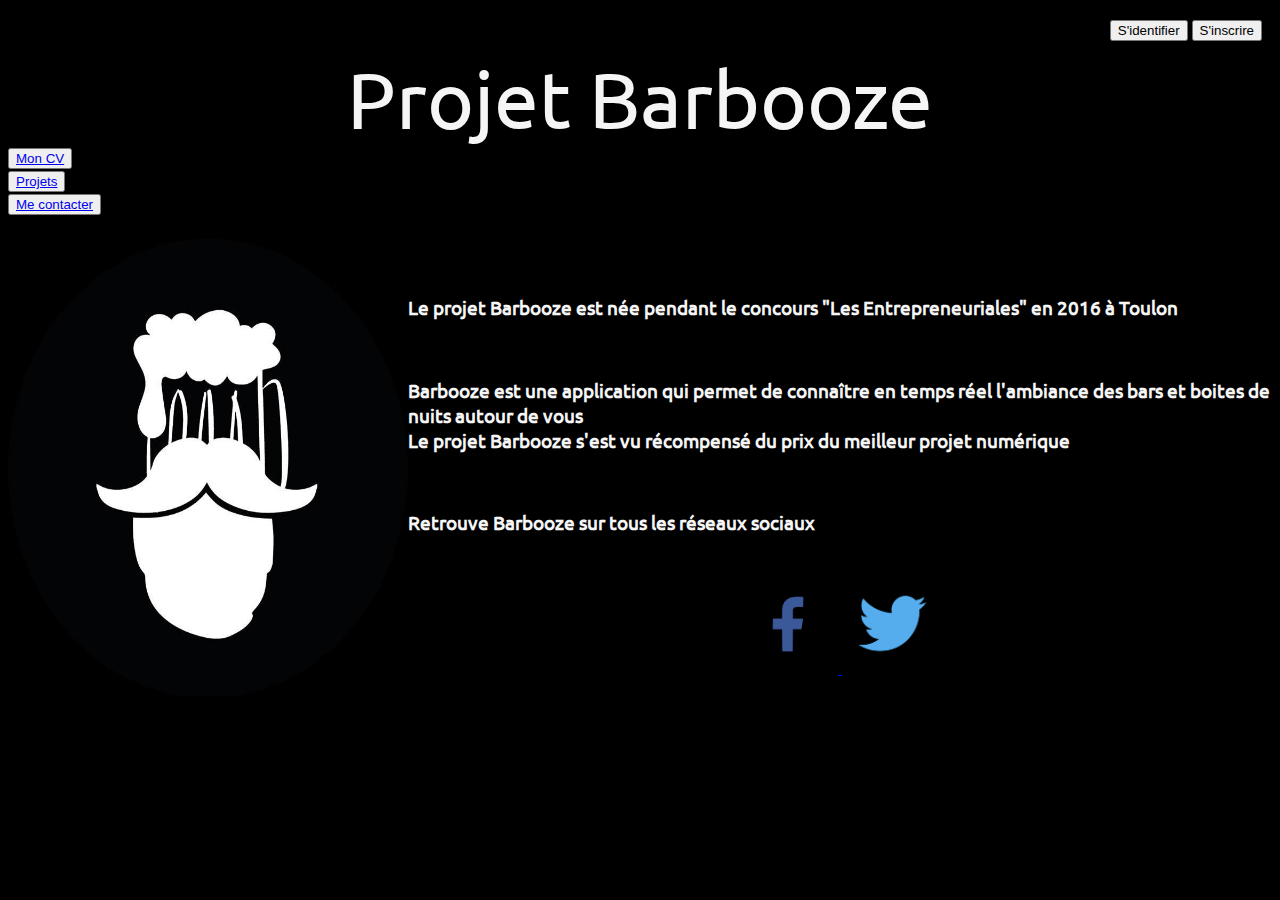
<file: public_html/barbooze.html>
<!DOCTYPE html>
<!--
To change this license header, choose License Headers in Project Properties.
To change this template file, choose Tools | Templates
and open the template in the editor.
-->
<html>
    <head>
        <title>Barbooze</title>
        <meta charset="UTF-8">
        <link rel="stylesheet" href="style.css"/>
        <meta name="viewport" content="width=device-width, initial-scale=1.0">
    </head>
    <body>      <!-- Ici pas de tableau pour une page simple comme cella là-->
        
        <div class="entete">                <!--Haut de page qui contient Menu, connexion et titre-->
            <div class="connexion">
                <button>S'identifier</button>
                <button>S'inscrire</button>
            </div>
            <div class="titre">
                Projet Barbooze
            </div>
            <div class="menu">
                <button><a href="index.html">Mon CV</a></button><br/>
                <button><a href="pageperso.html">Projets</a></button><br/>
                <button><a href=contact.html>Me contacter</a></button>
            </div>
        </div>
        <h1>        <!-- Corps de la page -->
            <img style="float:left" src="barbooze.jpg" width="400" height="460" alt="Barbooze">
        </h1>
        <br/><br/>
        <h3> 
            Le projet Barbooze est née pendant le concours "Les Entrepreneuriales" en 2016 à Toulon 
        </h3>
        <br/>
        <h3>
            Barbooze est une application qui permet de connaître en temps réel l'ambiance des bars et boites de nuits autour de vous
            <br/>Le projet Barbooze s'est vu récompensé du prix du meilleur projet numérique
        </h3> 
        <br/>
        <h3>
            Retrouve Barbooze sur tous les réseaux sociaux 
        </h3>
        
        <div class="logos">
            <br/>
            <a href='https://www.facebook.com/BarBooze-1730792003878343/' target="_blank">
                <img src="logotw.png" width="100" height="100" alt="fb">
            </a>
            <a href ='https://twitter.com/BarBoozeOffi?lang=fr' target="_blank">
                <img style="center" src='logotwit.png' width='100' height='100' alt='twitter'>
            </a>
        </div>
    </body>
</html>
</file>
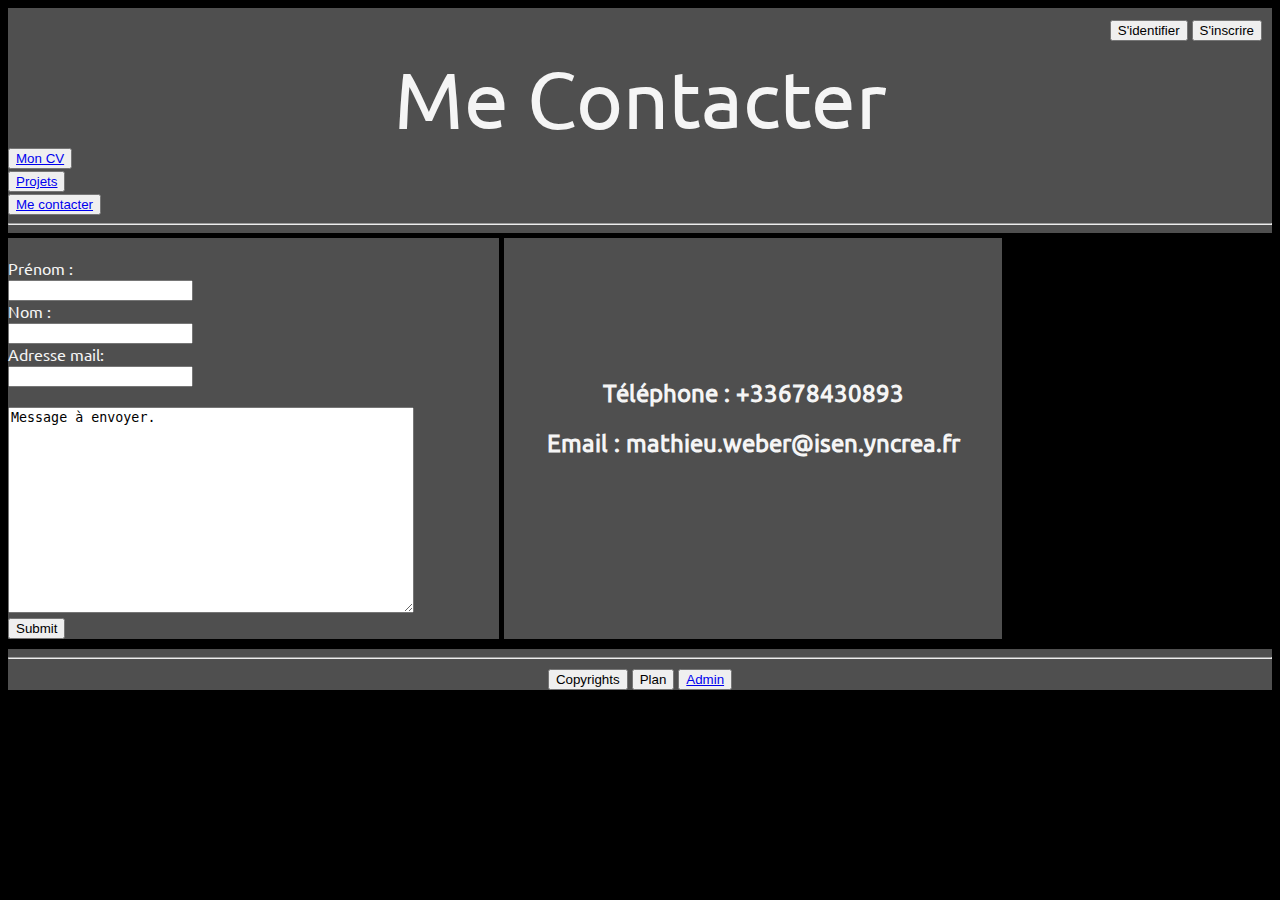
<file: public_html/contact.html>
<!DOCTYPE html>

<html>
    <head>
        <title>Me contacter</title>
    
        <meta charset="UTF-8">
        <link rel="stylesheet" href="style.css"/>
        <meta name="viewport" content="width=device-width, initial-scale=1.0">
    </head>
    <body>
        <div class="grid-container">        <!-- Tableau pour ordonner notre site -->
            
            <div class="entete">             <!--Haut de page qui contient Menu, connexion et titre-->
                <div class="connexion">
                    <button>S'identifier</button>
                    <button>S'inscrire</button>
                </div>
                <div class="titre">
                    Me Contacter
                </div>
                <div class="menu">
                    <button><a href="index.html">Mon CV</a></button><br/>
                    <button><a href="pageperso.html">Projets</a></button><br/>
                    <button><a href=contact.html>Me contacter</a></button>
                </div>
                <hr>
            </div> 
            
            <div class="question">      <!-- Module pour renseigner ses coordonnées et envoyer un message -->
                <br/>
                <form name="contactForm" onsubmit="return validateContactForm()">
                    Prénom :<br>
                    <input type="text" name="firstname" >
                    <br>
                    Nom :<br>
                    <input type="text" name="lastname">
                    <br>
                    Adresse mail:<br/>
                    <input type="text" name="email">
                    <br/><br/>
                    <textarea name="message" style="width:400px; height:200px;">Message à envoyer.</textarea>   <!-- Zone plus grande -->
                    <br>
                    <input type="submit">
                </form>
                    
            </div>
 
             
            <div class="coord">         <!-- Mes coordonnées personnelles-->
                <h2>
                    <br/><br/><br/><br/>
                    Téléphone : +33678430893
                </h2>
                <h2>
                    Email : mathieu.weber@isen.yncrea.fr
                </h2>
            </div>
            
            <div class="pieds">
                <hr>
                <button>Copyrights</button>
                <button>Plan</button>
                <button><a href="admin.html">Admin</a></button>
            </div>
        </div>
        <script src="JS/newjavascript.js"></script>
    </body>
</html>
</file>
<file: style.css>
@font-face {
    font-family:'Ubuntu';
src: url(Ubuntu-R.ttf);
}

h1{
    
    text-align:center;
}

h2{
    text-align: center;
    
}

.entete{
    grid-column: 1/span4;
    grid-row:1;
    text-align: center;
    
    
}

.text{
    font-size: large;
}

.item1 {
    text-align:center;
    font-size:large;
}


body{
    background-color: black;
    font-family: Ubuntu;
    color:whitesmoke; 
}

.menu{
    grid-column:1;
    grid-row:1;
    text-align: left;
}

.connexion{
    grid-column:4;
    grid-row:1;
    text-align:right;
    padding:10px;
    
}

.titre{
    grid-column:1/span2;
    grid-row:1;
    text-align: center;
    font-size:80px;
}

.grid-container {
  display: grid;
  grid-template-columns: auto auto auto auto;
  background-color:black;
  grid-gap:5px;
  
}



.grid-container > div {
  background-color: rgb(79,79,79);
  
  
  
}

.corps {
  grid-column: 1/span4;
  grid-row: 3;
  text-align:center;
  font-size:30px;
  padding:50px;
}

.grid-header{
 display:grid;
grid-template-columns:100px 230px 200px 10px;
grid-template-rows: 80px 80px;
background-color:rgb(79,79,79);

}

.photo{
    background-color: rgb(79,79,79);
    grid-column:1;
    grid-row:1/span2; 
}

.prenom{
    
    grid-column:2/span2;
    grid-row:1;
}

.nom{
    
    grid-column:3/span3;
    grid-row:1;
}
.age{
    grid-column:1/span2;
    grid-row:2;
}

.ans{
    grid-column:2/span3;
    grid-row:2;
}
.logo{
    grid-column:4/span4;
    grid-row:1;
}

.grid-header > div{
    
}

.pieds{
    grid-column:1/span4;
    grid-row:4;
    text-align: center; 
}

.question{
    grid-column:1;
    grid-row:2;
}

.coord{
    grid-colum:2/span4;
    grid-row:2;
}
  
.tab{
    display:grid;
    grid-template-columns: auto auto auto auto;
}
 
.logos{
    text-align:center;
}
</file>
<file: public_html/style.css>
@font-face {
    font-family:'Ubuntu';
src: url(Ubuntu-R.ttf);
}

h1{
    
    text-align:center;
}

h2{
    text-align: center;
    
}

.entete{
    grid-column: 1/span4;
    grid-row:1;
    text-align: center;
    
    
}

.text{
    font-size: large;
}

.item1 {
    text-align:center;
    font-size:large;
}


body{
    background-color: black;
    font-family: Ubuntu;
    color:whitesmoke; 
}

.menu{
    grid-column:1;
    grid-row:1;
    text-align: left;
}

.connexion{
    grid-column:4;
    grid-row:1;
    text-align:right;
    padding:10px;
    
}

.titre{
    grid-column:1/span2;
    grid-row:1;
    text-align: center;
    font-size:80px;
}

.grid-container {
  display: grid;
  grid-template-columns: auto auto auto auto;
  background-color:black;
  grid-gap:5px;
  
}



.grid-container > div {
  background-color: rgb(79,79,79);
  
  
  
}

.corps {
  grid-column: 1/span4;
  grid-row: 3;
  text-align:center;
  font-size:30px;
  padding:50px;
}

.grid-header{
 display:grid;
grid-template-columns:100px 230px 200px 10px;
grid-template-rows: 80px 80px;
background-color:rgb(79,79,79);

}

.photo{
    background-color: rgb(79,79,79);
    grid-column:1;
    grid-row:1/span2; 
}

.prenom{
    
    grid-column:2/span2;
    grid-row:1;
}

.nom{
    
    grid-column:3/span3;
    grid-row:1;
}
.age{
    grid-column:1/span2;
    grid-row:2;
}

.ans{
    grid-column:2/span3;
    grid-row:2;
}
.logo{
    grid-column:4/span4;
    grid-row:1;
}

.grid-header > div{
    
}

.pieds{
    grid-column:1/span4;
    grid-row:4;
    text-align: center; 
}

.question{
    grid-column:1;
    grid-row:2;
}

.coord{
    grid-colum:2/span4;
    grid-row:2;
}
  
.tab{
    display:grid;
    grid-template-columns: auto auto auto auto;
}
 
.logos{
    text-align:center;
}
</file>
